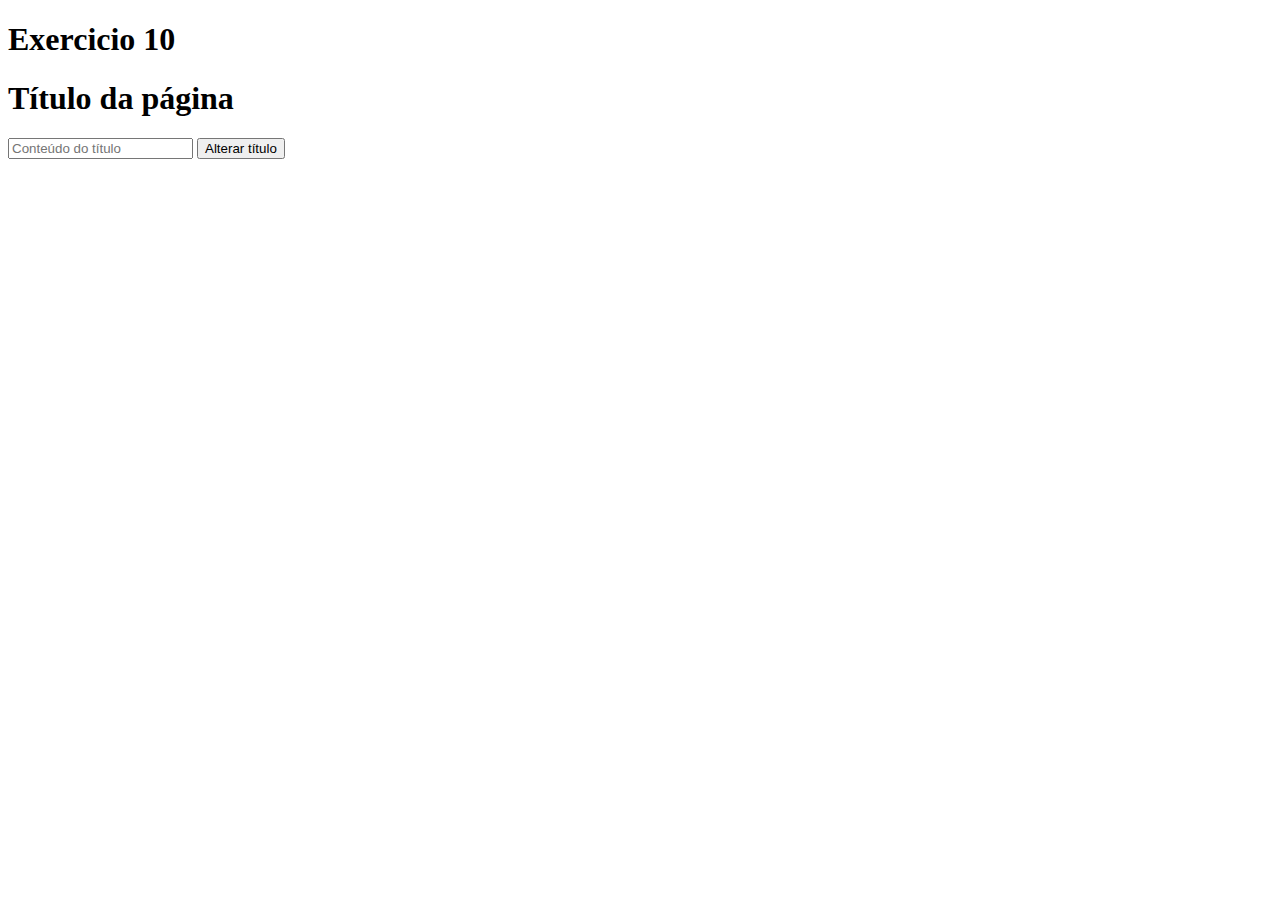
<file: exercicio8a10/exercicios10.html>
<!DOCTYPE html>
<html lang="en">

<head>
    <meta charset="UTF-8">
    <meta http-equiv="X-UA-Compatible" content="IE=edge">
    <meta name="viewport" content="width=[device-width], initial-scale=1.0">
    <title>Titulo da pagina</title>
</head>

<body>
    <h1>Exercicio 10</h1>
    <h1 id="titulo">Título da página</h1>
    <div class="container">
        <input id="inputTitulo" placeholder="Conteúdo do título" />
        <button onclick="alterarTitulo()">Alterar título</button>
    </div>
</body>
<script src="./exercicios10.js"></script>

</html>
</file>
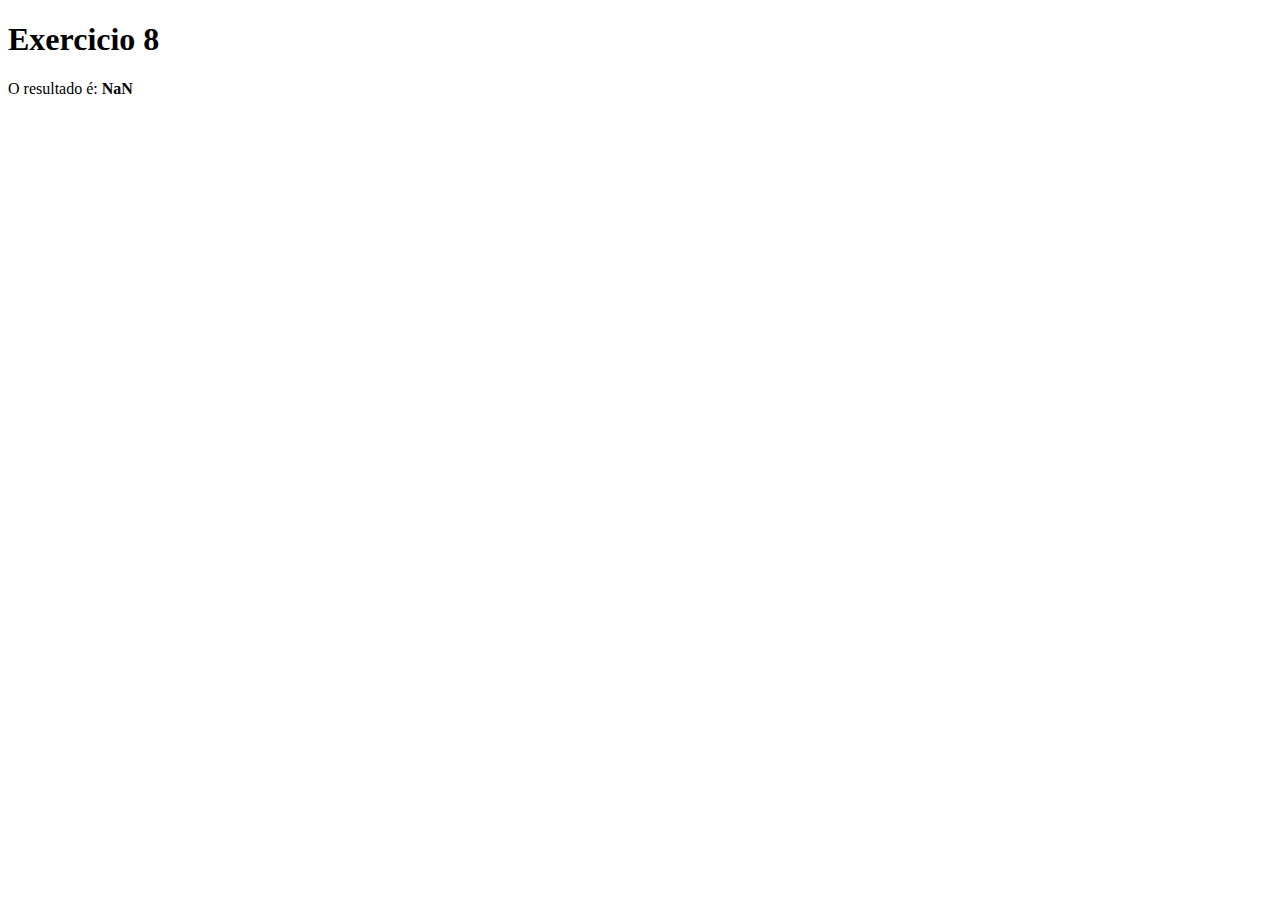
<file: exercicio8a10/exercicios8.html>
<!DOCTYPE html>
<html lang="en">

<head>
    <meta charset="UTF-8">
    <meta http-equiv="X-UA-Compatible" content="IE=edge">
    <meta name="viewport" content="width=device-width, initial-scale=1.0">
    <title>Document</title>
</head>

<body onload="calculaAno()">



    <h1>Exercicio 8</h1>

    <p>O resultado é: <b id="element"> </b></p>
</body>
<script src="./exercicios8.js"></script>

</html>
</file>
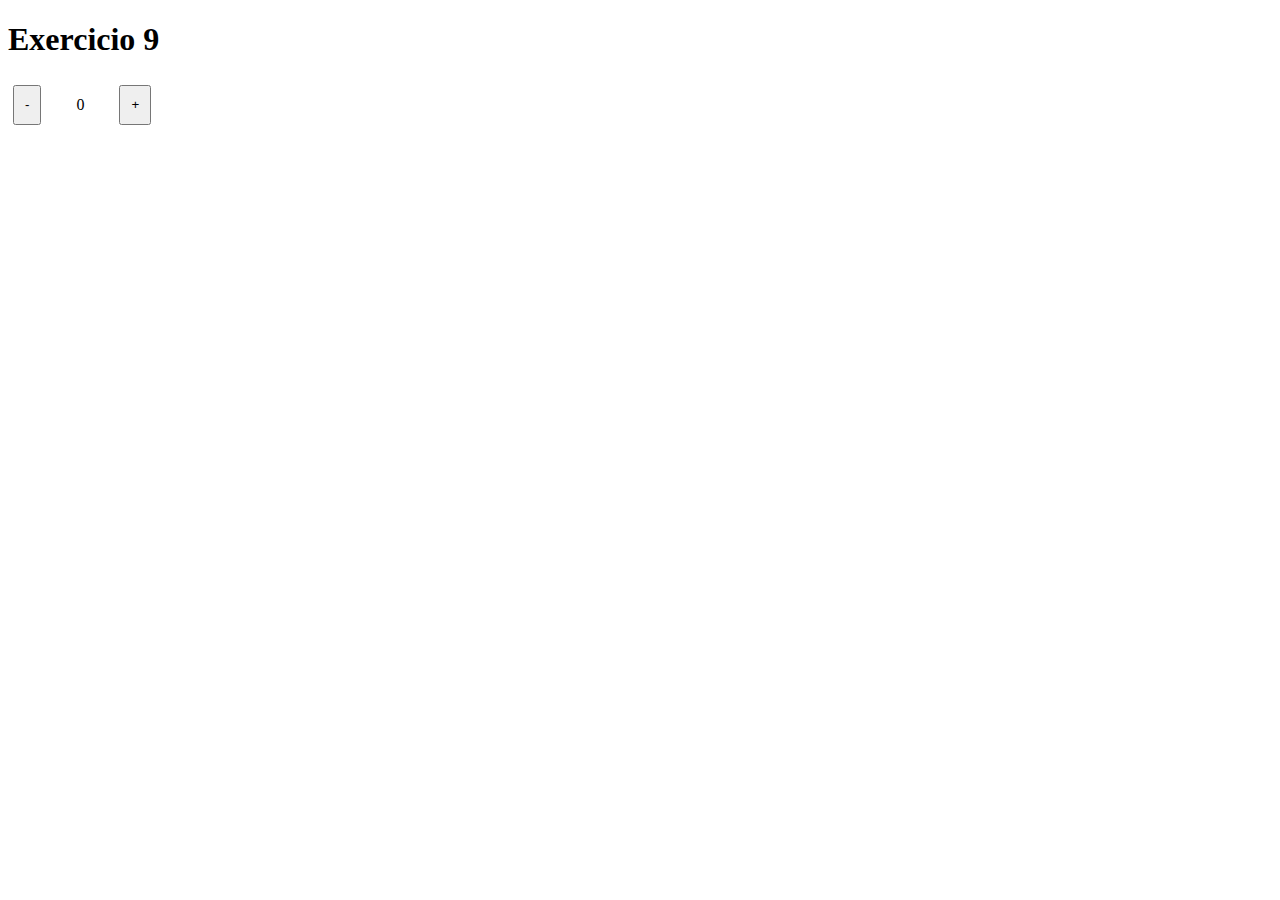
<file: exercicio8a10/exercicios9.html>
<!DOCTYPE html>
<html lang="en">

<head>
    <meta charset="UTF-8">
    <meta http-equiv="X-UA-Compatible" content="IE=edge">
    <meta name="viewport" content="width=device-width, initial-scale=1.0">
    <title>Document</title>
    <style>
        button {
            margin: 5px;
            padding: 10px;
            cursor: pointer;
        }

        .container {
            gap: 30px;
            display: flex;
        }
    </style>
</head>

<body>

    <header>
    </header>
    <main>
        <h1>Exercicio 9</h1>
        <div class="container">
            <button onclick="decrementar()">-</button>
            <p id="final">0</p>
            <button onclick="incrementar()">+</button>
        </div>


</body>
<script src="./exercicios9.js"></script>

</html>
</file>
